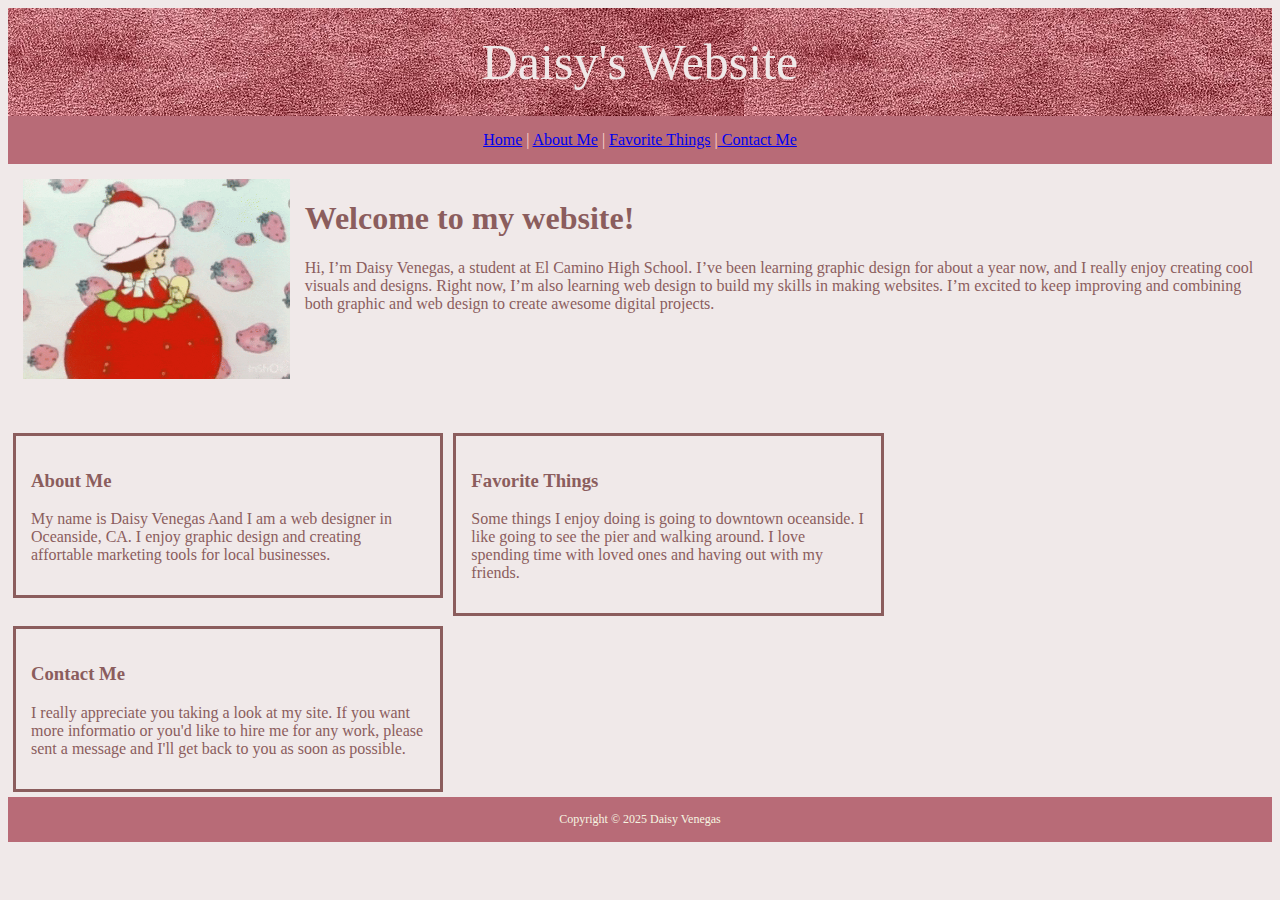
<file: index.html>
<!DOCTYPE html>
<html>
<head>
<style>
	
</style>
<link rel="stylesheet" type="text/css" href="mystyle.css">

</head>
<body style="background-color:#F0E9E9; color:#8B5D5D;">
<div style="text-align: center; background-color: #AA7070; background-image: url('dark pink textrure.jpg'); color: #F0E9E9; font-size: 50px; padding: 25px;">Daisy's Website</div>
<div style="text-align: center; background-color: #b86b77; color: #FFD8CC; padding: 15px;"><a href="../MyFirstWebsite.html">Home</a> | <a href="../aboutme.html">About Me</a> | <a href="../favoritethigs.html">Favorite Things</a> |<a href="../contactme.html"> Contact Me</a></div>
<div style="padding: 15px;"><img src="images/gif.gif" height="200px" alt="Computor Typing" style="float: left; margin-right: 15px;"/><h1>Welcome to my website!</h1>
<p>Hi, I’m Daisy Venegas, a student at El Camino High School. I’ve been learning graphic design for about a year now, and I really enjoy creating cool visuals and designs. Right now, I’m also learning web design to build my skills in making websites. I’m excited to keep improving and combining both graphic and web design to create awesome digital projects.&nbsp; &nbsp; </p></div>
<p>&nbsp;</p>
<p>&nbsp;</p>
<div class="threecolumns">
  <h3>About Me</h3>
  <p>My name is Daisy Venegas Aand I am a web designer in Oceanside, CA. I enjoy graphic design and creating affortable marketing tools for local businesses.</p>
	
</div>
<div class="threecolumns">
  <h3>Favorite Things</h3>
  <p>Some things I enjoy doing is going to downtown oceanside. I like going to see the pier and walking around. I love spending time with loved ones and having out with my friends. </p>
	
</div>
<div class="threecolumns">
  <h3>Contact Me</h3>
	<p>I really appreciate you taking a look at my site. If you want more informatio or you'd like to hire me for any work, please sent a message and I'll get back to you as soon as possible.</p>
</div>
	<div style="clear: both;"></div>
<div style="text-align: center; background-color: #b86b77; color: #F6F5E1; padding: 15px; font-size: 12px;">Copyright &copy; 2025 Daisy Venegas</div>
</body>
</html>
</file>
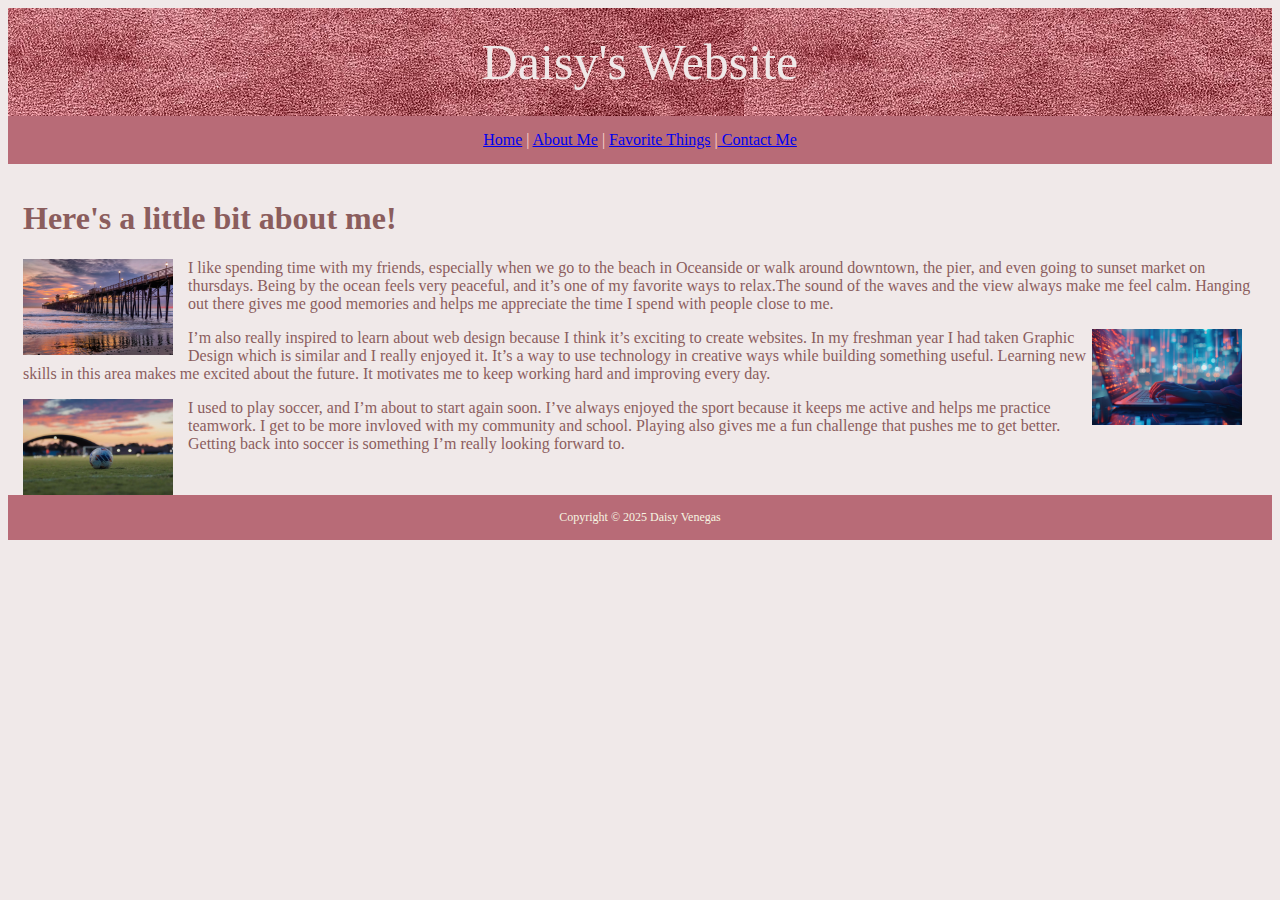
<file: aboutme.html>
<!DOCTYPE html>
<html>
<head>
<style>
	
</style>
<link rel="stylesheet" type="text/css" href="mystyle.css">

</head>
<body style="background-color:#F0E9E9; color:#8B5D5D;">
<div style="text-align: center; background-color: #AA7070; background-image: url('dark pink textrure.jpg'); color: #F0E9E9; font-size: 50px; padding: 25px;">Daisy's Website</div>
<div style="text-align: center; background-color: #b86b77; color: #FFD8CC; padding: 15px;"><a href="../MyFirstWebsite.html">Home</a> | <a href="../aboutme.html">About Me</a> | <a href="../favoritethigs.html">Favorite Things</a> |<a href="../contactme.html"> Contact Me</a></div>
<div style="padding: 15px;"><h1>Here's a little bit about me!</h1>
  <p><img src="images/pier.jpg" width="150" height="96" alt="" style="float:left; margin-right: 15px;">I like spending time with my friends, especially when we go to the beach in Oceanside or walk around downtown, the pier, and even going to sunset market on thursdays. Being by the ocean feels very peaceful, and it’s one of my favorite ways to relax.The sound of the waves and the view always make me feel calm. Hanging out there gives me good memories and helps me appreciate the time I spend with people close to me.</p>
  <p><img src="images/web.jpg" width="150" height="96" alt="" style="float:right; margin-right: 15px;"></p>
  <p>I’m also really inspired to learn about web design because I think it’s exciting to create websites. In my freshman year I had taken Graphic Design which is similar and I really enjoyed it. It’s a way to use technology in creative ways while building something useful. Learning new skills in this area makes me excited about the future. It motivates me to keep working hard and improving every day.</p>
  <p><img src="images/soccer.jpg" width="150" height="96" alt="" style="float:left; margin-right: 15px;"></p>
  <p>I used to play soccer, and I’m about to start again soon. I’ve always enjoyed the sport because it keeps me active and helps me practice teamwork. I get to be more invloved with my community and school. Playing also gives me a fun challenge that pushes me to get better. Getting back into soccer is something I’m really looking forward to.</p>
</div>
	<div style="clear: both;"></div>
<div style="text-align: center; background-color: #b86b77; color: #F6F5E1; padding: 15px; font-size: 12px;">Copyright &copy; 2025 Daisy Venegas</div>
</body>
</html>
</file>
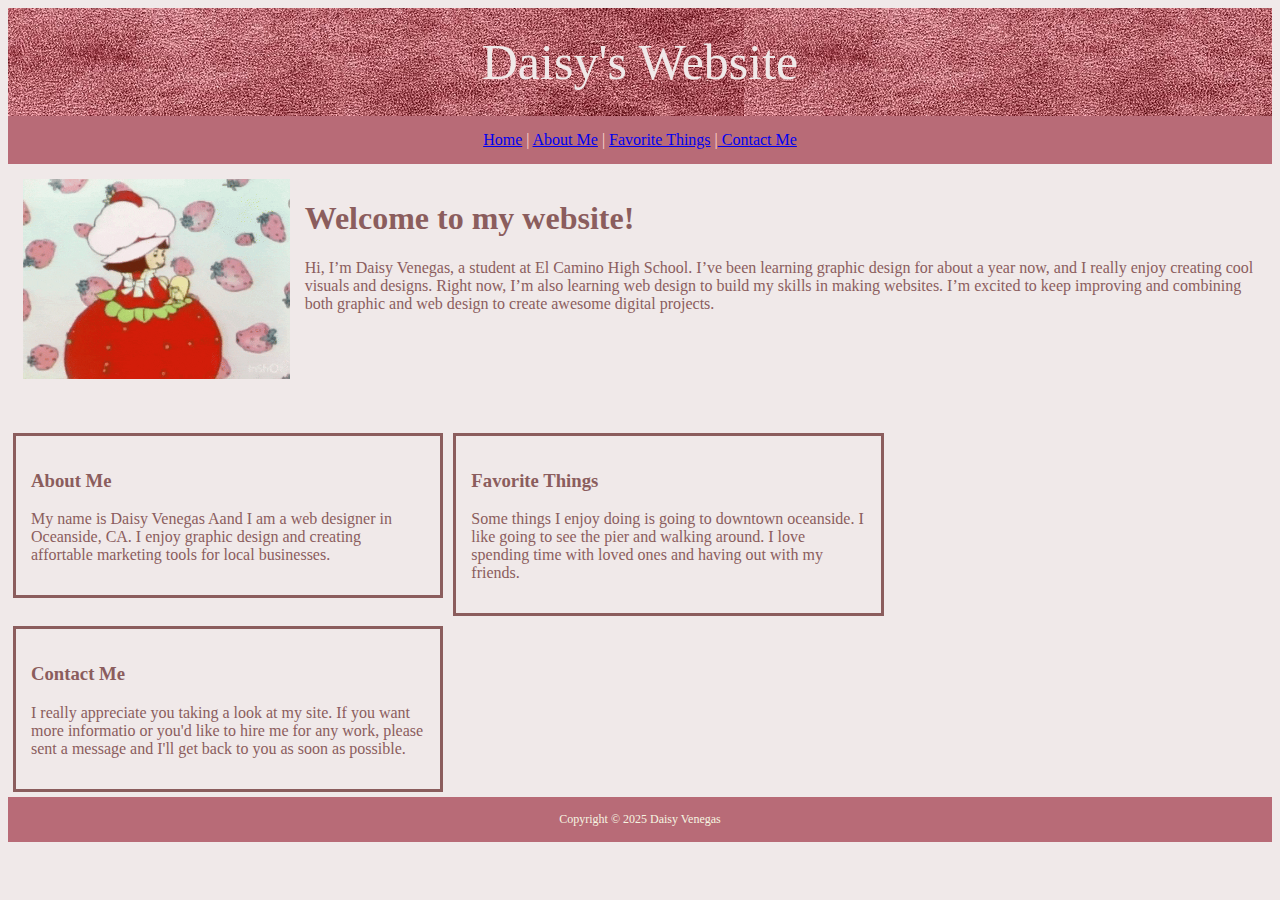
<file: MyFirstWebsite.html>
<!DOCTYPE html>
<html>
<head>
<style>
	
</style>
<link rel="stylesheet" type="text/css" href="mystyle.css">

</head>
<body style="background-color:#F0E9E9; color:#8B5D5D;">
<div style="text-align: center; background-color: #AA7070; background-image: url('dark pink textrure.jpg'); color: #F0E9E9; font-size: 50px; padding: 25px;">Daisy's Website</div>
<div style="text-align: center; background-color: #b86b77; color: #FFD8CC; padding: 15px;"><a href="../MyFirstWebsite.html">Home</a> | <a href="../aboutme.html">About Me</a> | <a href="../favoritethigs.html">Favorite Things</a> |<a href="../contactme.html"> Contact Me</a></div>
<div style="padding: 15px;"><img src="gif.gif" height="200px" alt="Computor Typing" style="float: left; margin-right: 15px;"/><h1>Welcome to my website!</h1>
<p>Hi, I’m Daisy Venegas, a student at El Camino High School. I’ve been learning graphic design for about a year now, and I really enjoy creating cool visuals and designs. Right now, I’m also learning web design to build my skills in making websites. I’m excited to keep improving and combining both graphic and web design to create awesome digital projects.&nbsp; &nbsp; </p></div>
<p>&nbsp;</p>
<p>&nbsp;</p>
<div class="threecolumns">
  <h3>About Me</h3>
  <p>My name is Daisy Venegas Aand I am a web designer in Oceanside, CA. I enjoy graphic design and creating affortable marketing tools for local businesses.</p>
	
</div>
<div class="threecolumns">
  <h3>Favorite Things</h3>
  <p>Some things I enjoy doing is going to downtown oceanside. I like going to see the pier and walking around. I love spending time with loved ones and having out with my friends. </p>
	
</div>
<div class="threecolumns">
  <h3>Contact Me</h3>
	<p>I really appreciate you taking a look at my site. If you want more informatio or you'd like to hire me for any work, please sent a message and I'll get back to you as soon as possible.</p>
</div>
	<div style="clear: both;"></div>
<div style="text-align: center; background-color: #b86b77; color: #F6F5E1; padding: 15px; font-size: 12px;">Copyright &copy; 2025 Daisy Venegas</div>
</body>
</html>
</file>
<file: mystyle.css>
\@charset "UTF-8";
/* CSS Document */
a:link {
  color: #FFD8CC;
}

/* visited link */
a:visited {
  color: #FFD8CC;
}

/* mouse over link */
a:hover {
  color: hotpink;
}

/* selected link */
a:active {
  color: #FFB8BF;
}
.threecolumns {
	width: 31.2%;
	padding: 15px;
	margin: 5px;
	float: left;
	border-style: solid;
}

#header {
	background-image: url('texttrure.jpg');
}
body {
	max-left: 1000px		
}
</file>
